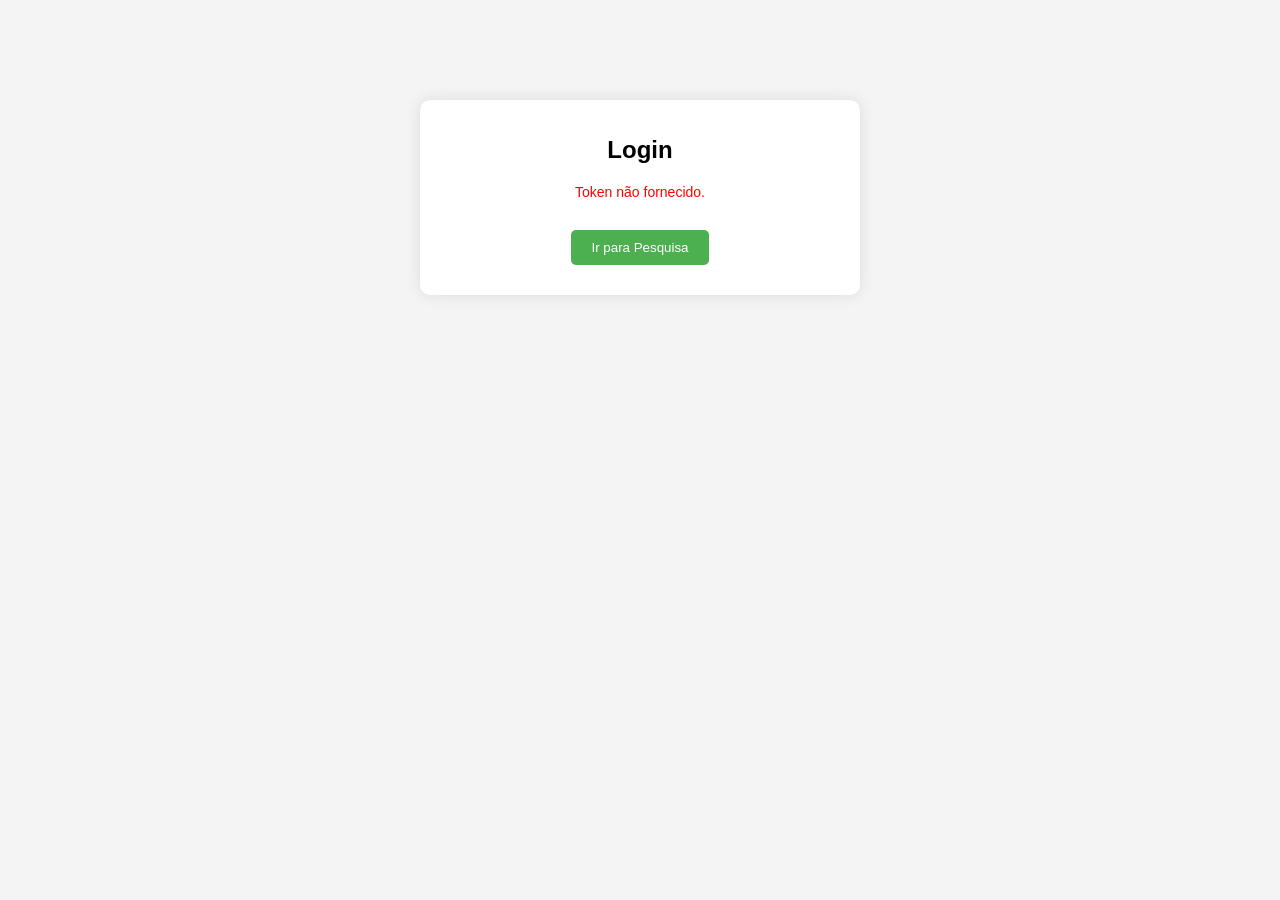
<file: index.html>
<!DOCTYPE html>
<html lang="pt-BR">
<head>
    <meta charset="UTF-8">
    <meta name="viewport" content="width=device-width, initial-scale=1.0">
    <title>Login</title>
    <link rel="stylesheet" href="css/index.css">
</head>
<body>
    <div class="container">
        <h1>Login</h1>
        <div id="error-message" class="error"></div>

        <button id="go-to-search-btn">Ir para Pesquisa</button>
    </div>

    <script src="js/index.js"></script>
</body>
</html>
</file>
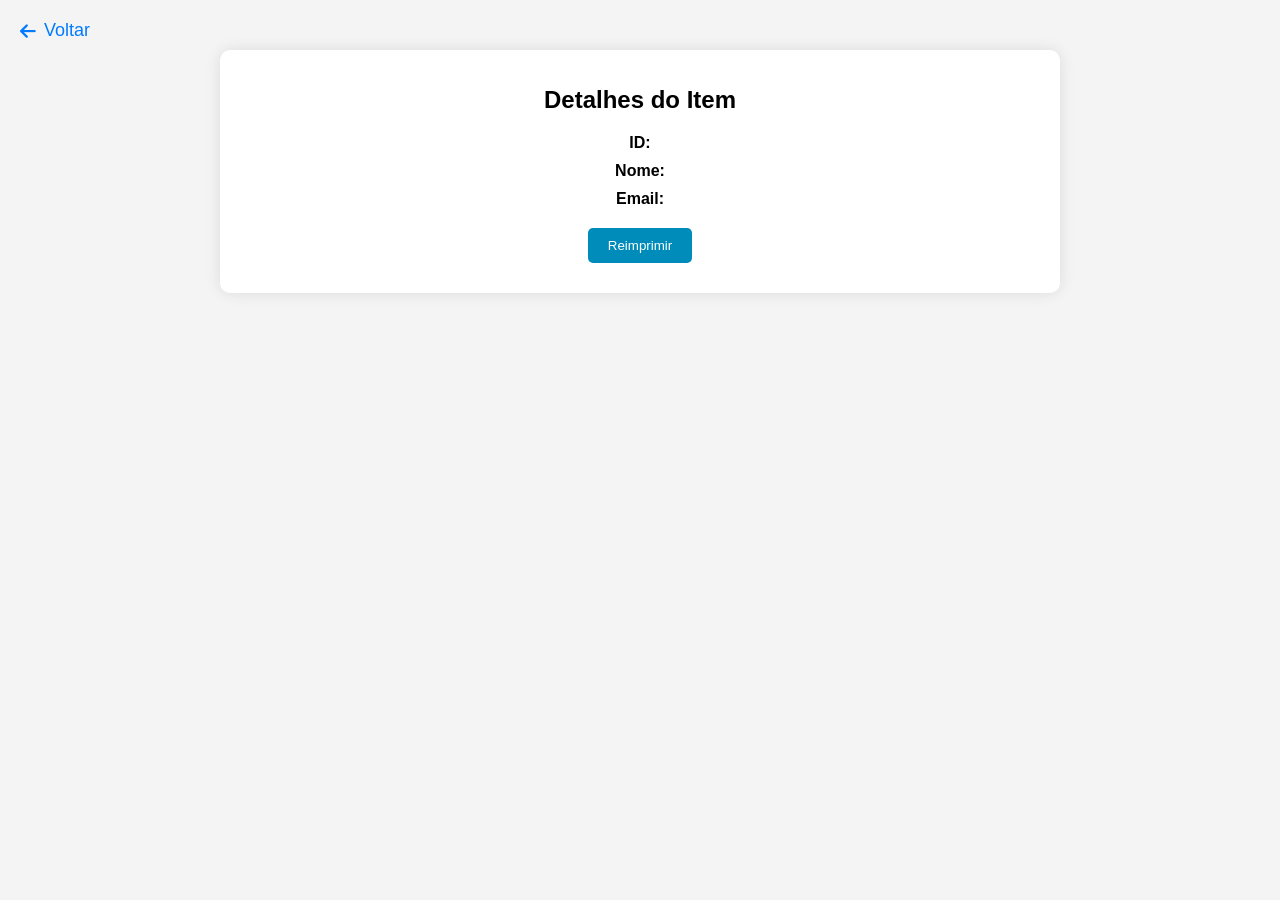
<file: details.html>
<!DOCTYPE html>
<html lang="pt-BR">
<head>
    <meta charset="UTF-8">
    <meta name="viewport" content="width=device-width, initial-scale=1.0">
    <title>Detalhes</title>
    <link rel="stylesheet" href="css/details.css">
    <link rel="stylesheet" href="css/modal.css"> <!-- Estilos para o modal -->
    <link href="https://cdnjs.cloudflare.com/ajax/libs/font-awesome/6.0.0-beta3/css/all.min.css" rel="stylesheet"> <!-- Ícones -->
</head>
<body>
    <div class="container">
        <!-- Botão de Voltar -->
        <a href="search.html" class="back-button"><i class="fas fa-arrow-left"></i> Voltar</a>

        <h1>Detalhes do Item</h1>

        <div id="details">
            <p><strong>ID:</strong> <span id="detail-id"></span></p>
            <p><strong>Nome:</strong> <span id="detail-name"></span></p>
            <p><strong>Email:</strong> <span id="detail-email"></span></p>
        </div>

        <button id="reimprimir-btn" onclick="mostrarModalReimpressao()">Reimprimir</button>
    </div>

    <!-- Modal de Reimpressão -->
    <div id="modal-reimpressao" class="modal">
        <div class="modal-content">
            <span id="close-reimpressao" class="close">&times;</span>
            <h2>Reimprimir Detalhes</h2>
            <div id="modal-details">
                <p><strong>ID:</strong> <span id="modal-id"></span></p>
                <p><strong>Nome:</strong> <span id="modal-name"></span></p>
                <p><strong>Email:</strong> <span id="modal-email"></span></p>
            </div>
            <button id="reimprimir-confirm-btn">Reimprimir</button>
        </div>
    </div>

    <script src="js/details.js"></script>
</body>
</html>
</file>
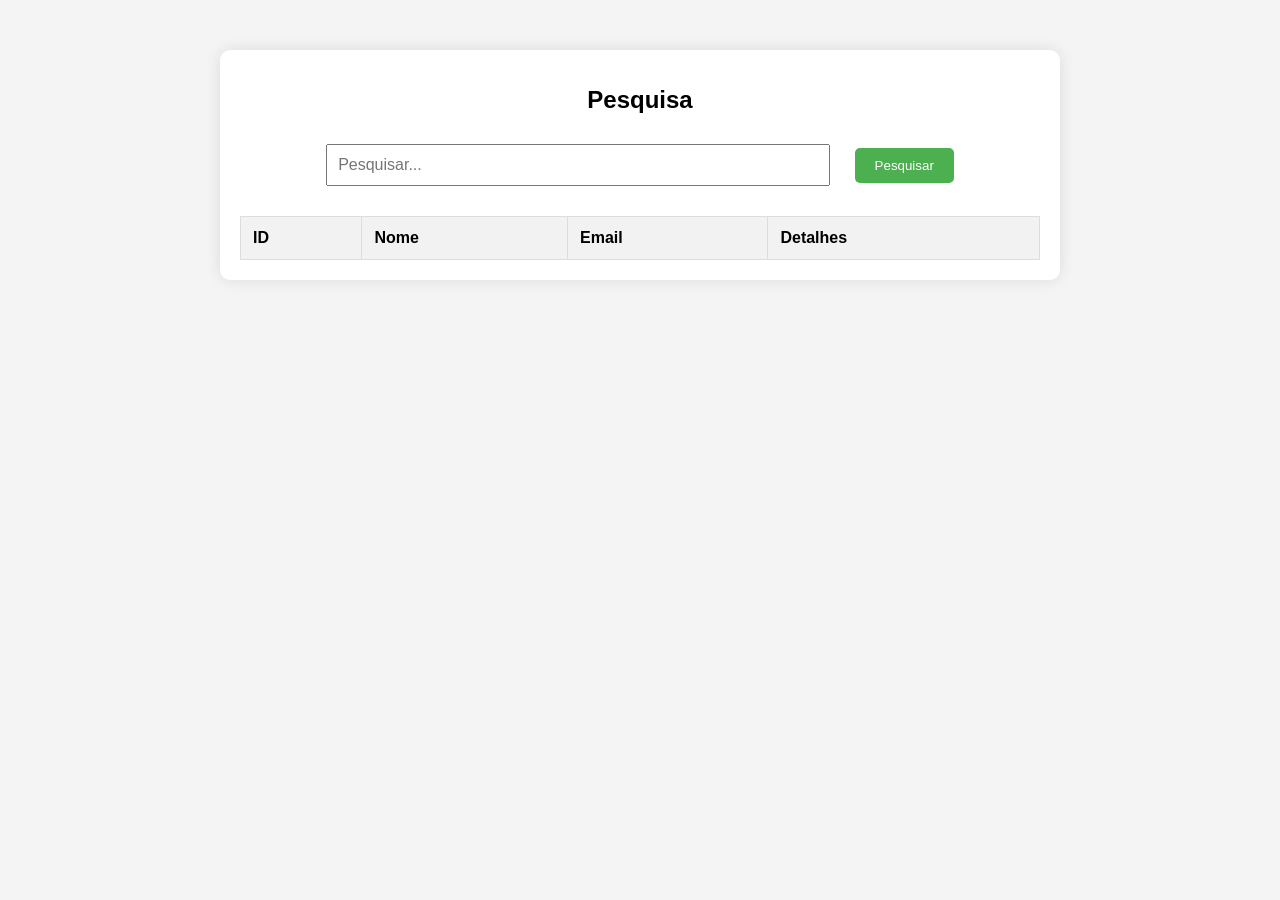
<file: search.html>
<!DOCTYPE html>
<html lang="pt-BR">
<head>
    <meta charset="UTF-8">
    <meta name="viewport" content="width=device-width, initial-scale=1.0">
    <title>Pesquisa</title>
    <link rel="stylesheet" href="css/search.css">
    <link rel="stylesheet" href="css/modal.css"> <!-- Estilos para o modal -->
</head>
<body>
    <div class="container">
        <h1>Pesquisa</h1>

        <input type="text" id="search-query" placeholder="Pesquisar...">
        <button onclick="pesquisar()">Pesquisar</button>

        <table id="result-table">
            <thead>
                <tr>
                    <th>ID</th>
                    <th>Nome</th>
                    <th>Email</th>
                    <th>Detalhes</th>
                </tr>
            </thead>
            <tbody id="result-body">
                <!-- Os resultados serão preenchidos aqui -->
            </tbody>
        </table>

        <div class="modal" id="modal-reimpressao">
            <div class="modal-content">
                <span class="close" onclick="fecharModal()">×</span>
                <h2>Confirmar Ação</h2>
                <p>Deseja visualizar os detalhes do item selecionado?</p>
                <button id="modal-btn-confirm">Sim</button>
                <button id="modal-btn-cancel">Não</button>
            </div>
        </div>
    </div>

    <script src="js/search.js"></script>
</body>
</html>
</file>
<file: css/index.css>
/* index.css - Estilos para a Tela de Login */

body {
    font-family: Arial, sans-serif;
    background-color: #f4f4f4;
    margin: 0;
    padding: 0;
}

.container {
    width: 100%;
    max-width: 400px;
    margin: 100px auto;
    padding: 20px;
    background-color: #fff;
    border-radius: 10px;
    box-shadow: 0 0 15px rgba(0, 0, 0, 0.1);
    text-align: center;
}

h1 {
    font-size: 24px;
    margin-bottom: 20px;
}

.error {
    color: red;
    font-size: 14px;
    margin-bottom: 20px;
}

button {
    padding: 10px 20px;
    margin: 10px;
    border: none;
    background-color: #4CAF50;
    color: white;
    cursor: pointer;
    border-radius: 5px;
}

button:hover {
    background-color: #45a049;
}
</file>
<file: css/details.css>
/* details.css - Estilos para a Tela de Detalhes */

/* Estilo do corpo da página */
body {
    font-family: Arial, sans-serif;
    background-color: #f4f4f4;
    margin: 0;
    padding: 0;
}

/* Estilo do contêiner */
.container {
    width: 80%;
    max-width: 800px;
    margin: 50px auto;
    padding: 20px;
    background-color: #fff;
    border-radius: 10px;
    box-shadow: 0 0 15px rgba(0, 0, 0, 0.1);
    text-align: center;
}

/* Estilo do título */
h1 {
    font-size: 24px;
    margin-bottom: 20px;
}

/* Estilo do link de voltar */
.back-button {
    position: absolute;
    top: 20px;
    left: 20px;
    font-size: 18px;
    color: #007bff;
    text-decoration: none;
    display: flex;
    align-items: center;
}

.back-button i {
    margin-right: 8px;
}

.back-button:hover {
    color: #0056b3;
}

/* Estilo da seção de detalhes */
#details p {
    font-size: 16px;
    margin: 10px 0;
}

/* Estilos para o botão */
button {
    padding: 10px 20px;
    margin: 10px;
    border: none;
    background-color: #4CAF50;
    color: white;
    cursor: pointer;
    border-radius: 5px;
}

button:hover {
    background-color: #45a049;
}

/* Estilo do modal */
.modal {
    display: none; /* Inicialmente escondido */
    position: fixed;
    z-index: 1;
    left: 0;
    top: 0;
    width: 100%;
    height: 100%;
    overflow: auto;
    background-color: rgba(0, 0, 0, 0.4); /* Fundo escuro */
    padding-top: 60px;
}

.modal-content {
    background-color: #fff;
    margin: 5% auto;
    padding: 20px;
    border: 1px solid #888;
    width: 80%;
    max-width: 400px;
    border-radius: 5px;
    text-align: center;
}

.close {
    color: #aaa;
    font-size: 28px;
    font-weight: bold;
    position: absolute;
    top: 10px;
    right: 10px;
    cursor: pointer;
}

.close:hover,
.close:focus {
    color: black;
    text-decoration: none;
    cursor: pointer;
}

/* Estilos para o botão de reimprimir */
#reimprimir-btn {
    background-color: #008CBA;
}

#reimprimir-btn:hover {
    background-color: #007B9E;
}

#reimprimir-confirm-btn {
    background-color: #4CAF50;
}

#reimprimir-confirm-btn:hover {
    background-color: #45a049;
}
</file>
<file: css/modal.css>
/* modal.css - Estilos para Modais */

.modal {
    display: none; /* Inicialmente escondido */
    position: fixed;
    z-index: 1;
    left: 0;
    top: 0;
    width: 100%;
    height: 100%;
    overflow: auto;
    background-color: rgba(0, 0, 0, 0.4); /* Fundo escuro */
    padding-top: 60px;
}

.modal-content {
    background-color: #fff;
    margin: 5% auto;
    padding: 20px;
    border: 1px solid #888;
    width: 80%;
    max-width: 400px;
    border-radius: 5px;
    text-align: center;
}

.close {
    color: #aaa;
    font-size: 28px;
    font-weight: bold;
    position: absolute;
    top: 10px;
    right: 10px;
    cursor: pointer;
}

.close:hover,
.close:focus {
    color: black;
    text-decoration: none;
    cursor: pointer;
}

button {
    padding: 10px 20px;
    margin: 10px;
    border: none;
    background-color: #4CAF50;
    color: white;
    cursor: pointer;
    border-radius: 5px;
}

button:hover {
    background-color: #45a049;
}

#cancel-btn {
    background-color: #f44336;
}

#cancel-btn:hover {
    background-color: #e32d2b;
}

#reimprimir-confirm-btn {
    background-color: #4CAF50;
}

#reimprimir-confirm-btn:hover {
    background-color: #45a049;
}
</file>
<file: css/search.css>
/* search.css - Estilos para a Tela de Pesquisa */

body {
    font-family: Arial, sans-serif;
    background-color: #f4f4f4;
    margin: 0;
    padding: 0;
}

.container {
    width: 80%;
    max-width: 800px;
    margin: 50px auto;
    padding: 20px;
    background-color: #fff;
    border-radius: 10px;
    box-shadow: 0 0 15px rgba(0, 0, 0, 0.1);
    text-align: center;
}

h1 {
    font-size: 24px;
    margin-bottom: 20px;
}

input[type="text"] {
    padding: 10px;
    margin: 10px;
    width: 60%;
    font-size: 16px;
}

button {
    padding: 10px 20px;
    margin: 10px;
    border: none;
    background-color: #4CAF50;
    color: white;
    cursor: pointer;
    border-radius: 5px;
}

button:hover {
    background-color: #45a049;
}

table {
    width: 100%;
    border-collapse: collapse;
    margin-top: 20px;
}

table, th, td {
    border: 1px solid #ddd;
}

th, td {
    padding: 12px;
    text-align: left;
}

th {
    background-color: #f2f2f2;
}

button#detalhes-btn {
    background-color: #008CBA;
}

button#detalhes-btn:hover {
    background-color: #007B9E;
}
</file>
